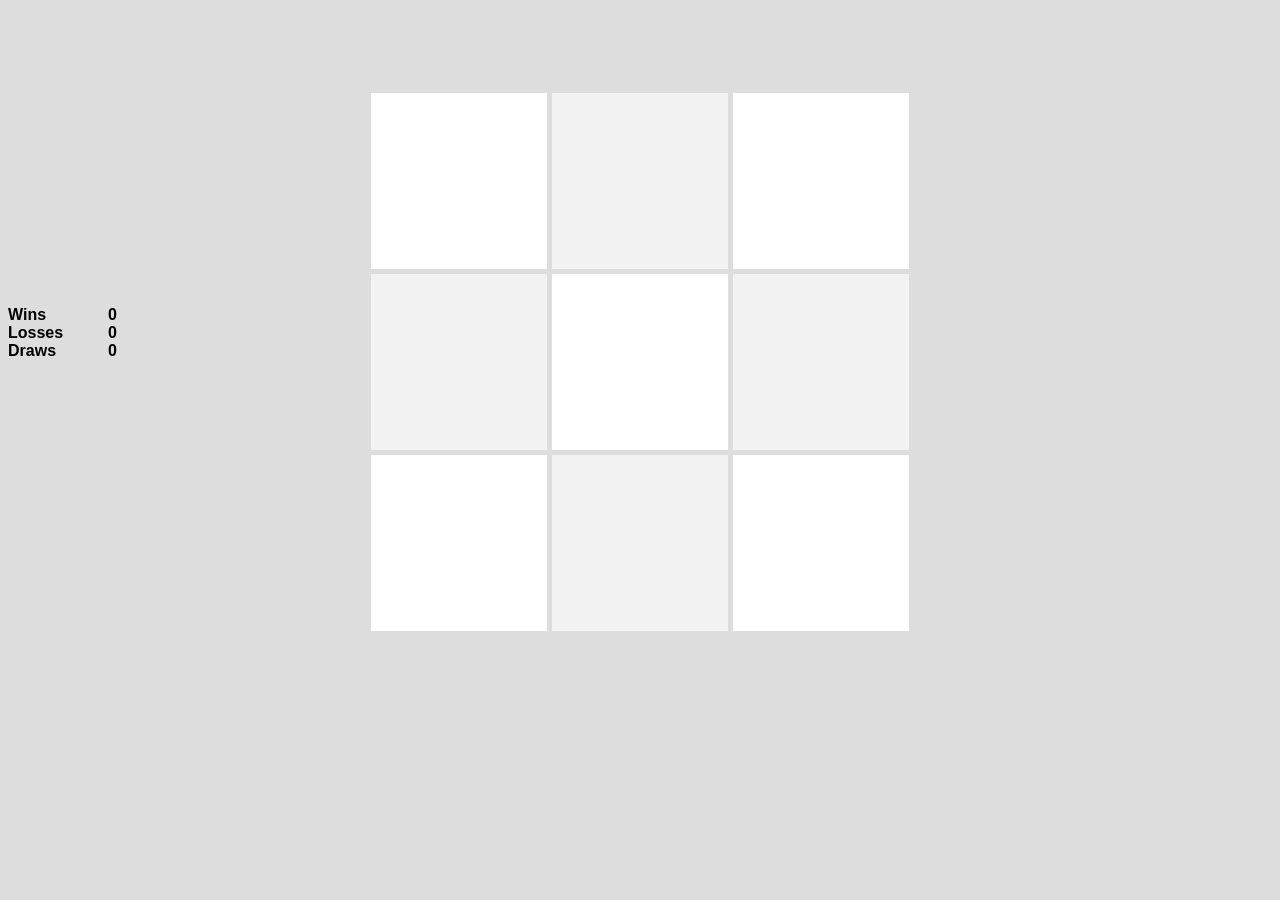
<file: index.html>
<!DOCTYPE html>
<html>
<head>
  <link rel="stylesheet" href="styles.css">
</head>
<body>
  <span id="score"> Wins
    <br> Losses
    <br> Draws</span>
  <span id="score"><span id="score_player">0</span>
    <br> <span id="score_ai">0</span>
    <br> <span id="score_draw">0</span>
  </span>

<div id="msgdiv">
  <p id="msg"></p>
  <button id="resetbutton" onclick="newGame()">New Game</button>
</div>
<script src="oxoscript.js"></script>
</body>
</html>
</file>
<file: styles.css>
table {
    border-collapse: collapse;
		font-size: 100px;
    margin : auto;
    margin-top: 7%;
    margin-bottom: 50px;
}

td, th {
	  border: 5px solid #dddddd;
		text-align: center;
		padding: 8px;
		width: 160px;
		height: 160px;
    background-color: white;
}

body {
  background-color: #dddddd;
  font-family: helvetica, sans-serif;
}

#msgdiv {
  background-color: #eeeeee;
  font-weight: bold;
  border: 3px solid #dddddd;
  display: none;
  text-align: center;
  padding: 15px;
}

#msg {
    margin-block-start: 5px;
    margin-inline-start: 0px;
    margin-inline-end: 0px;
}

#resetbutton {
  transition-duration: O.5s;
  -webkit-transition-duration: 0.5s;
  border-radius: 5px;
  padding: 10px;
  font-family: helvetica;
  background-color: #fdfdfd;
}

#resetbutton:hover {
  background-color: lightgrey;
}

#score {
  display: inline;
  font-family: helvetica;
  font-weight: bold;
  margin-top: 17%;
  text-align: left;
  position: absolute;
}

#score_player, #score_ai, #score_draw {
  margin-left: 100px;
}
</file>
